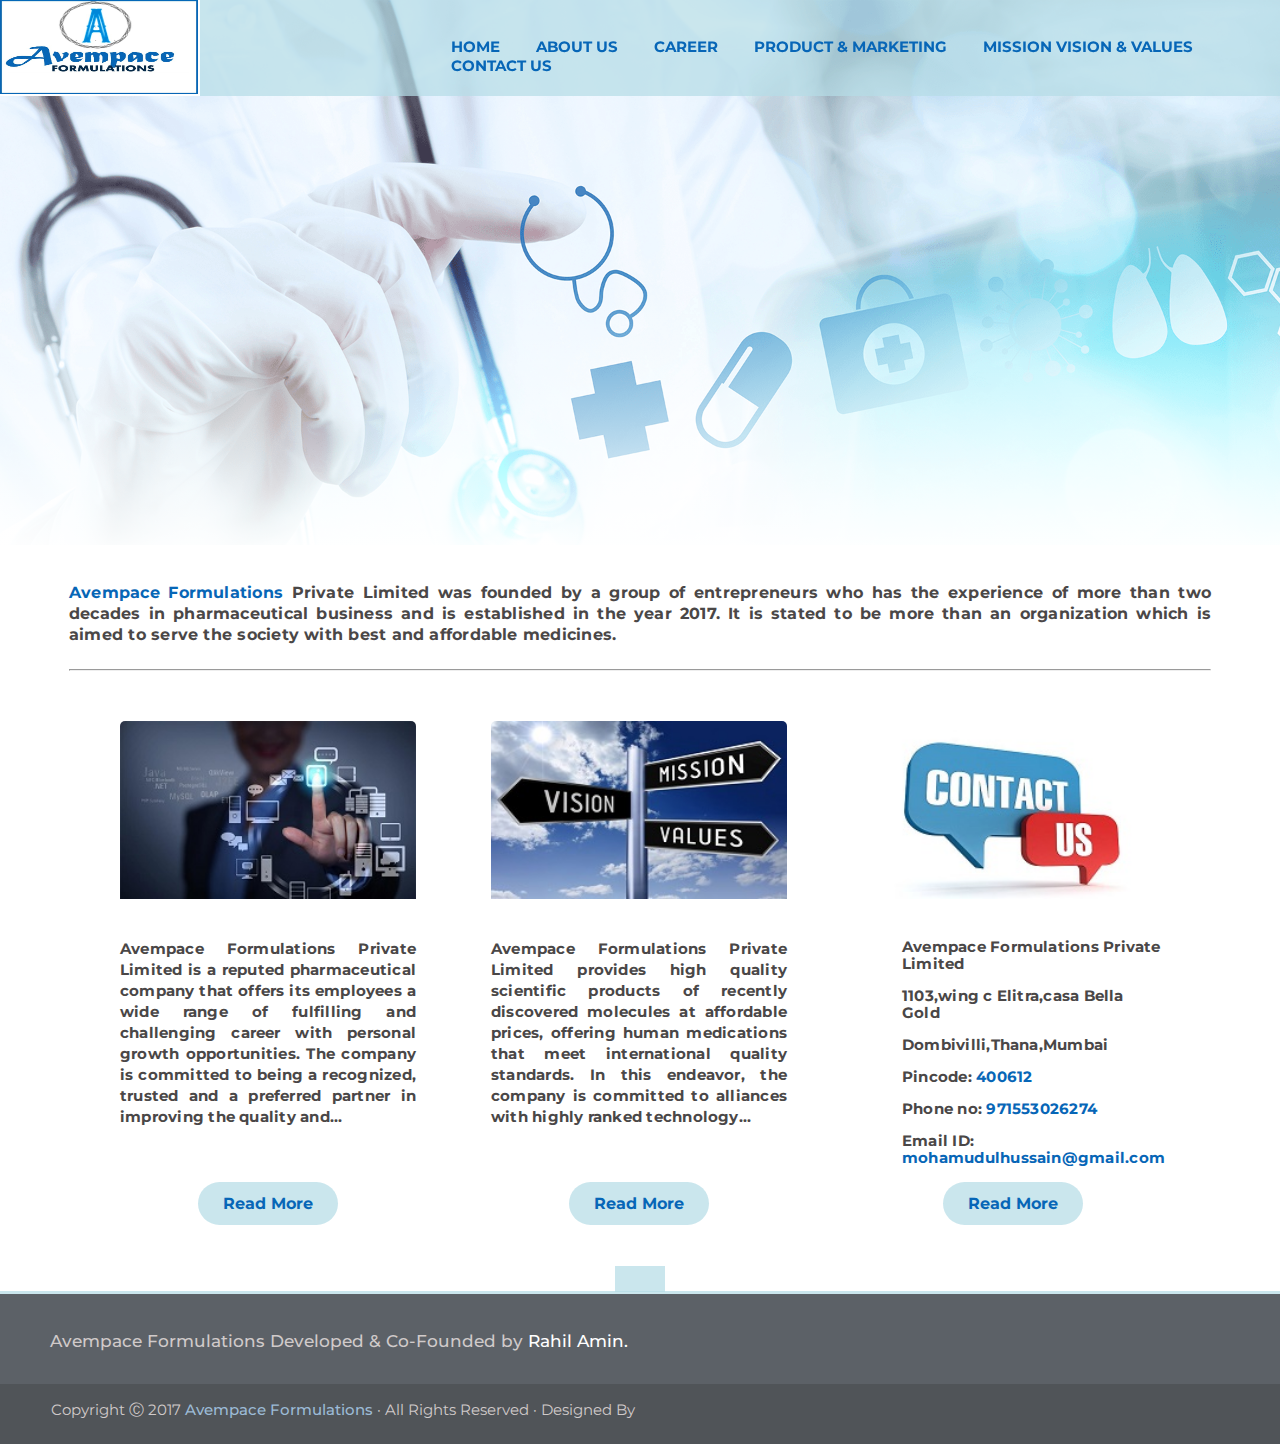
<file: index.html>
<!DOCTYPE html>
<html>
<head>
<meta charset="UTF-8" />
    <meta name="viewport" content="width=device-width, initial-scale=1.0" />
    <meta http-equiv="X-UA-Compatible" content="ie=edge" />
    <link rel="stylesheet" href="css/style.css">
    <link href="https://fonts.googleapis.com/css?family=Montserrat" rel="stylesheet">
    <link
      rel="stylesheet"
      href="https://use.fontawesome.com/releases/v5.5.0/css/all.css"
      integrity="sha384-B4dIYHKNBt8Bc12p+WXckhzcICo0wtJAoU8YZTY5qE0Id1GSseTk6S+L3BlXeVIU"
      crossorigin="anonymous"
    />
	<title>Avempace Formulations</title>
</head>
<body>
    <div class="logo"><a href="index.html"><img src="img/avempaceLogo.jpeg"></a></div>
     	<nav id="navbar">
	     	<ul class="ul_navbar">
		       <li><a href="index.html">HOME</a></li>
		       <li><a href="about.html">ABOUT US</a></li>
		       <li><a href="#">CAREER</a></li>
		       <li><a href="#">PRODUCT & MARKETING</a></li>
		       <li><a href="#">MISSION VISION & VALUES</a></li>
		       <li><a href="#">CONTACT US</a></li>
	     	</ul>
   		</nav>
   	<div class="bg_img"></div>	
   	<p class="about"><span class="about_span"><a href="index.html" style="color : #0766b6;">Avempace Formulations</a></span> Private Limited was founded by a group of entrepreneurs who has the experience of more than two decades in pharmaceutical business and is established in the year 2017. It is stated to be more than an organization which is aimed to serve the society with best and affordable medicines.</p>
   	<hr class="hr">
   	<div class="grid_container">
   		<div class="item1">
   			<div class="pic_grid"><img src="img/career.jpg"></div>
   			<p class="grid_text">Avempace Formulations Private Limited is a reputed pharmaceutical company that offers its employees a wide range of fulfilling and challenging career with personal growth opportunities. The company is committed to being a recognized, trusted and a preferred partner in improving the quality and... </p>
   		</div>
   		<div class="item2">
   			<div class="pic_grid"><img src="img/mission.jpg"></div>
   			<p class="grid_text">Avempace Formulations Private Limited provides high quality scientific products of recently discovered molecules at affordable prices, offering human medications that meet international quality standards. In this endeavor, the company is committed to alliances with highly ranked technology...</p>
   		</div>
   		<div class="item3">
   			<div class="pic_grid"><img src="img/contact.jpg"></div>
   			<dir class="grid_text1">Avempace Formulations Private Limited	<p>1103,wing c Elitra,casa Bella Gold</p><p>Dombivilli,Thana,Mumbai</p><p>Pincode: <span class="blue">400612</span></p><p>Phone no: <span class="blue">971553026274</span></p><p>Email ID: <span class="blue">mohamudulhussain@gmail.com</span></p></dir>
   		</div>
   		<div class="item4">
   			<div class="read_div"><a href="">Read More</a></div>
   		</div>
   		<div class="item5">
   			<div class="read_div"><a href="">Read More</a></div>
   		</div>
   		<div class="item6">
   			<a href=""><div class="read_div">Read More</div></a>
   		</div>
   	</div>
   	<div class="go_to_top"><div onclick="topFunction()" id="myBtn" title="Go to top"><i class="fas fa-chevron-up icon_up"></i></div></div>	
   	<div class="blue_line"></div>
   	

   	<!-- footer -->

   	<div class="footer">
   		<p class="footer_text">Avempace Formulations Developed & Co-Founded by <span>Rahil Amin.</span></p>
   	</div>
   	<div class="footer2"><p class="footer_text2">Copyright &#9400; 2017 <span><a class="bottom_link"  href="index.html" >Avempace Formulations</a></span> &middot; All Rights Reserved 	&middot; Designed By <a class="bottom_link"  href="" ></a></p></div>







   	<script src="js/avempace.js"></script>
</body>
</html>
</file>
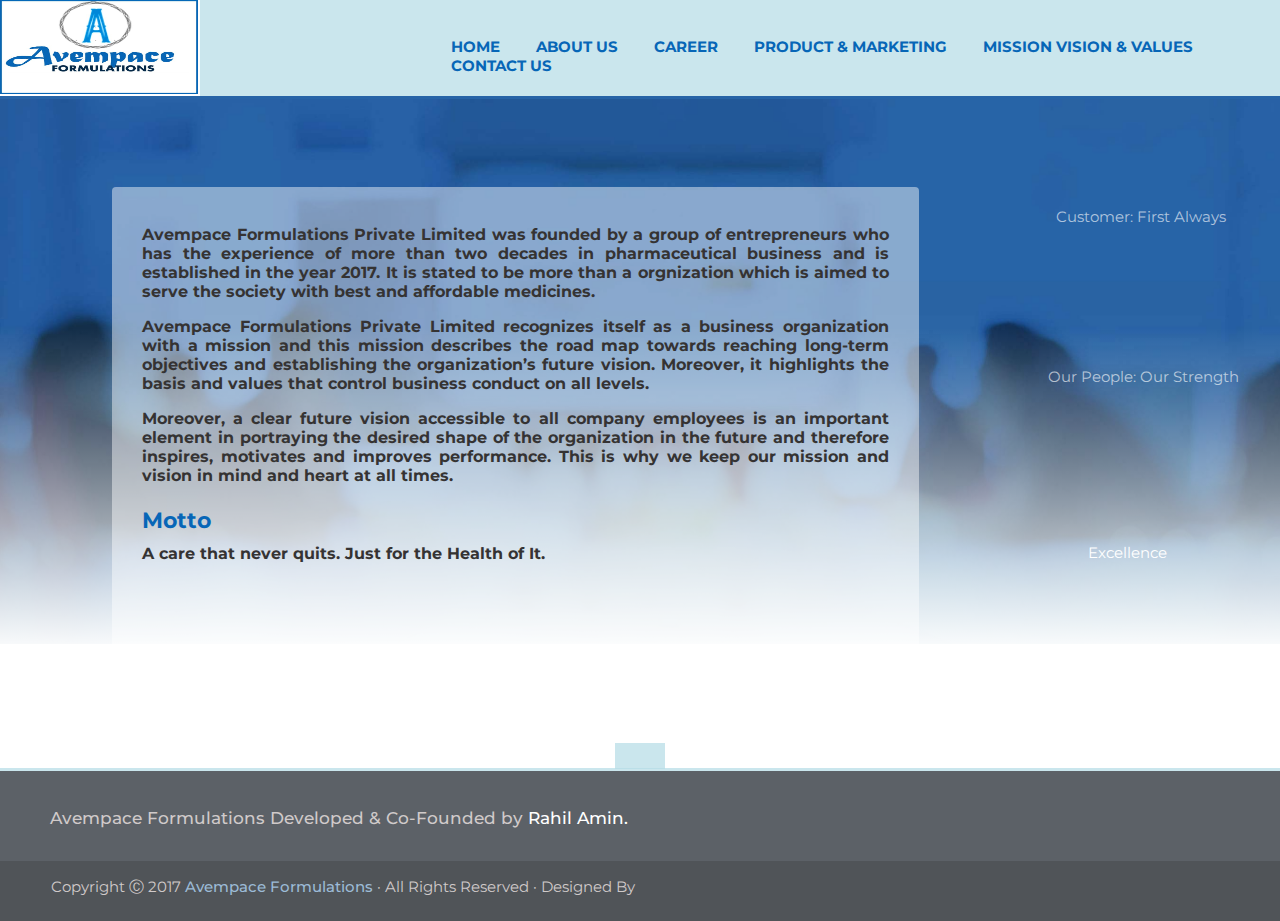
<file: about.html>
<!DOCTYPE html>
<html>
<head>
<meta charset="UTF-8" />
    <meta name="viewport" content="width=device-width, initial-scale=1.0" />
    <meta http-equiv="X-UA-Compatible" content="ie=edge" />
    <link rel="stylesheet" href="css/style.css">
    <link href="https://fonts.googleapis.com/css?family=Montserrat" rel="stylesheet">
    <link
      rel="stylesheet"
      href="https://use.fontawesome.com/releases/v5.5.0/css/all.css"
      integrity="sha384-B4dIYHKNBt8Bc12p+WXckhzcICo0wtJAoU8YZTY5qE0Id1GSseTk6S+L3BlXeVIU"
      crossorigin="anonymous"
    />
	<title>Avempace Formulations</title>
</head>
<body>
    <div class="logo"><a href="index.html"><img src="img/avempaceLogo.jpeg"></a></div>
     	<nav id="navbar" class="others_nav">
	     	<ul class="ul_navbar">
		       <li><a href="index.html">HOME</a></li>
		       <li><a href="about.html">ABOUT US</a></li>
		       <li><a href="#">CAREER</a></li>
		       <li><a href="#">PRODUCT & MARKETING</a></li>
		       <li><a href="#">MISSION VISION & VALUES</a></li>
		       <li><a href="#">CONTACT US</a></li>
	     	</ul>
   		</nav>
   	
   	<div class="empty_div"></div>
   	<div class="about_img"></div>
   	<div class="empty_div1"></div>

   	<div class="about_block">
   		<p>Avempace Formulations Private Limited was founded by a group of entrepreneurs who has the experience of more than two decades in pharmaceutical business and is established in the year 2017. It is stated to be more than a orgnization which is aimed to serve the society with best and affordable medicines.</p>
   		<p>Avempace Formulations Private Limited recognizes itself as a business organization with a mission and this mission describes the road map towards reaching long-term objectives and establishing the organization’s future vision. Moreover, it highlights the basis and values that control business conduct on all levels.</p>
   		<p>Moreover, a clear future vision accessible to all company employees is an important element in portraying the desired shape of the organization in the future and therefore inspires, motivates and improves performance. This is why we keep our mission and vision in mind and heart at all times.</p>
   		<p style="font-size: 22px; color: #0766b7;">Motto</p>
   		<p style="margin-top: -12px;">A care that never quits. Just for the Health of It.</p>
   	</div>

   	<i class="fas fa-6x fa-handshake icon_hand"></i>
   	<div class="icon_hand_text"><p>Customer: First Always</p></div>
   	<i class="fas fa-plus icon_plus_one"></i>
   	<i class="fas fa-6x fa-users icon_people"></i>
   	<div class="icon_people_text"><p>Our People: Our Strength</p></div>
   	<i class="fas fa-plus icon_plus_two"></i>
   	<i class="fas fa-6x fa-thumbs-up icon_thumb"></i>
   	<div class="icon_thumb_text"><p>Excellence</p></div>




   	<div class="go_to_top"><div onclick="topFunction()" id="myBtn" title="Go to top"><i class="fas fa-chevron-up icon_up"></i></div></div>	
   	<div class="blue_line"></div>
   	<!-- footer -->

   	<div class="footer">
   		<p class="footer_text">Avempace Formulations Developed & Co-Founded by <span>Rahil Amin.</span></p>
   	</div>
   	<div class="footer2"><p class="footer_text2">Copyright &#9400; 2017 <span><a class="bottom_link"  href="index.html" >Avempace Formulations</a></span> &middot; All Rights Reserved 	&middot; Designed By <a class="bottom_link"  href="" ></a></p></div>







   	<script src="js/avempace.js"></script>
</body>
</html>
</file>
<file: css/style.css>
* {
  outline: none;
  transition: all 0.3s ease-out;
}

body, html {
  height: 100%;
  margin: 0;
  font-family: 'Montserrat', sans-serif;
}


li{
  float: left;
}

a{
	text-decoration: none;
}

.ul_navbar a:hover{
	color: #828486;
}

.ul_navbar{
  padding: 0;
  margin: 0 0 0 415px;
  list-style: none;
  font-family: 'Montserrat', sans-serif; 
  padding-top: 37px;
}

.logo img{
	position: fixed;
    width: 198px;
    height: 94px;
    z-index: 6;
    border-bottom: 2px solid #fff;
    border-right: 2px solid #fff;
}

nav{
	position:fixed; 
	min-width: 100%;
	overflow: hidden;
	text-align: center;
	background-color: #b6dde6b8;
	height: 96px;
	z-index: 5;
}

nav.scroll {
  background-color: #cae6ed;
}

.others_nav{
	position:fixed; 
	min-width: 100%;
	overflow: hidden;
	text-align: center;
	background-color: #cae6ed;
	height: 96px;
	z-index: 5;
}

nav a{
    width: 100%;
    display: block;
    text-decoration: none;
    color: #0766b7;
    font-size: 15px;
    text-align: left;
    margin-left: 36px;
    font-weight: bolder;
}


.bg_img{
	margin: 0;
  	height: 545px;
	background: url("../img/wallpaper1.png") ;
	background-repeat: no-repeat;
  	background-size: cover;
  	z-index: 0;
}

.bg_img:after {
    content: "";
    position: absolute;
    top: 0;
    right: 0;
    width: 100%;
    height: 35rem;
    z-index: 1;
    background-image: linear-gradient(to bottom, #38052d00 50%, #fff 100%);
}

.about{
	margin: 37px 69px 24px 69px;
    text-align: justify;
    font-size: 16px;
    font-weight: 700;
    color: #4a4747;
    line-height: 21px;
    letter-spacing: 0.23px;
}



.hr{
	margin: 0 69px 40px 69px;
}

.item1 { grid-area: mission; }
.item2 { grid-area: career; }
.item3 { grid-area: contact; }
.item4 { grid-area: readMission; }
.item5 { grid-area: readCareer; }
.item6 { grid-area: readContact; }


.grid_container {
	display: grid;
	grid-template-areas:
    'mission career contact'
    'readMission	readCareer	readContact';
    grid-gap: 75px;
	padding: 10px;
}


.item1{
	margin-left: 110px;
	text-align: justify;
}
.item2{
	text-align: justify;
}
.item3{
	margin-right: 110px;
	text-align: justify;
}
.pic_grid{
	display: block;
    text-align: center;
   	margin-bottom: 35px;
}

.pic_grid img{
	width: 296px;
	border-top-right-radius: 5px;
	border-top-left-radius: 5px;
}


.grid_text{
	font-size: 15px;
    font-weight: 700;
    color: #4a4747;
    line-height: 21px;
    letter-spacing: 0.23px;
}

.grid_text1{
	font-size: 15px;
    font-weight: 700;
    color: #4a4747;
    text-align: left;
    line-height: 17px;
    letter-spacing: 0.23px;
}

.item4{
	margin-top: -74px;
	margin-left: 110px;
    text-align: center;
}



.item6{
	margin-top: -74px;
	margin-right: 110px;
    text-align: center;
}

.item5{
	margin-top: -74px;
    text-align: center;
}

.grid_container a{
	color: #0766b7;
	font-weight: bolder;
}

.grid_container a:hover{
	color: #828486;
}

.read_div{
	display: inline-block;
    background-color: #b6dde6b8;
    padding: 12px 25px 12px 25px;
    border-top-right-radius: 25px;
    border-top-left-radius: 25px;
    border-bottom-left-radius: 25px;
    border-bottom-right-radius: 25px;
}

.blue{
	color: #0766b7;
}

.go_to_top{
	display: block;
	text-align: center;
}

#myBtn{
	display: inline;
	background-color: #b6dde6b8;
    padding: 5px 25px 2px 25px;
    cursor: pointer;
}

.icon_up{
	font-size: 21px;
	color: #0766b7;
}

.blue_line{
	background-color: #b6dde6b8;
    height: 3px;
}

.footer{
	background-color: #5c6167;
    height: 90px;
}

.footer_text{
	margin: 0;
    padding-top: 37px;
    padding-left: 50px;
    font-size: 17px;
    font-weight: 500;
    color: #d0caca;
}

.footer_text span{
	color: white;
}

.footer2{
	margin: 0;
    background: #505458;
    height: 44px;
    display: block;
    padding-top: 16px;
    padding-left: 51px;
}

.footer_text2{
	margin: 0;
	font-size: 15px;
	color: #d0caca;
}

.bottom_link{
	color: #9cbbd6;
	font-weight: 500;
}

.empty_div{
	height: 99px;
    background-color: #2764a7;
}

.about_img{
	margin: 0;
  	height: 545px;
	background: url("../img/about_wallpaper1.jpg") ;
	background-repeat: no-repeat;
  	background-size: cover;
  	z-index: 0;
}

.about_img:after {
    content: "";
    position: absolute;
    top: 0;
    right: 0;
    width: 100%;
    height: 41rem;
    z-index: 1;
    background-image: linear-gradient(to bottom, #38052d00 50%, #fff 100%);
}

.empty_div1{
	height: 99px;
    background-color: #fff;
}

.about_block{
	position: absolute;
    height: 455px;
    width: 747px;
    z-index: 4;
    top: 187px;
    background-color: #ffffff73;
    left: 7rem;
    color: #353333;
    font-weight: bold;
    border-top-left-radius: 4px;
    border-top-right-radius: 4px;
    padding: 22px 30px 0px 30px;
    text-align: justify;
}

.icon_hand{
	color: #ffffffa1;
    position: absolute;
    top: 7rem;
    left: 67rem;
}

.icon_hand_text{
	position: absolute;
    top: 12rem;
    left: 66rem;
    color: #ffffffa1;
    font-size: 15px;
}

.icon_plus_one{
	position: absolute;
    top: 15rem;
    left: 70.5rem;
    color: #ffffffa1;
}

.icon_people{
	color: #ffffffa1;
    position: absolute;
    top: 16.5rem;
    left: 67rem;
}

.icon_people_text{
	position: absolute;
    top: 22rem;
    left: 65.5rem;
    color: #ffffffa1;
    font-size: 15px;
}

.icon_plus_two{
	position: absolute;
    top: 24.8rem;
    left: 70.5rem;
    color: #ffffffa1;
}

.icon_thumb{
	color: #ffffffa1;
    position: absolute;
    top: 27rem;
    left: 67.5rem;
}

.icon_thumb_text{
	position: absolute;
    top: 33rem;
    left: 68rem;
    color: #fff;
    font-size: 15px;
}
</file>
